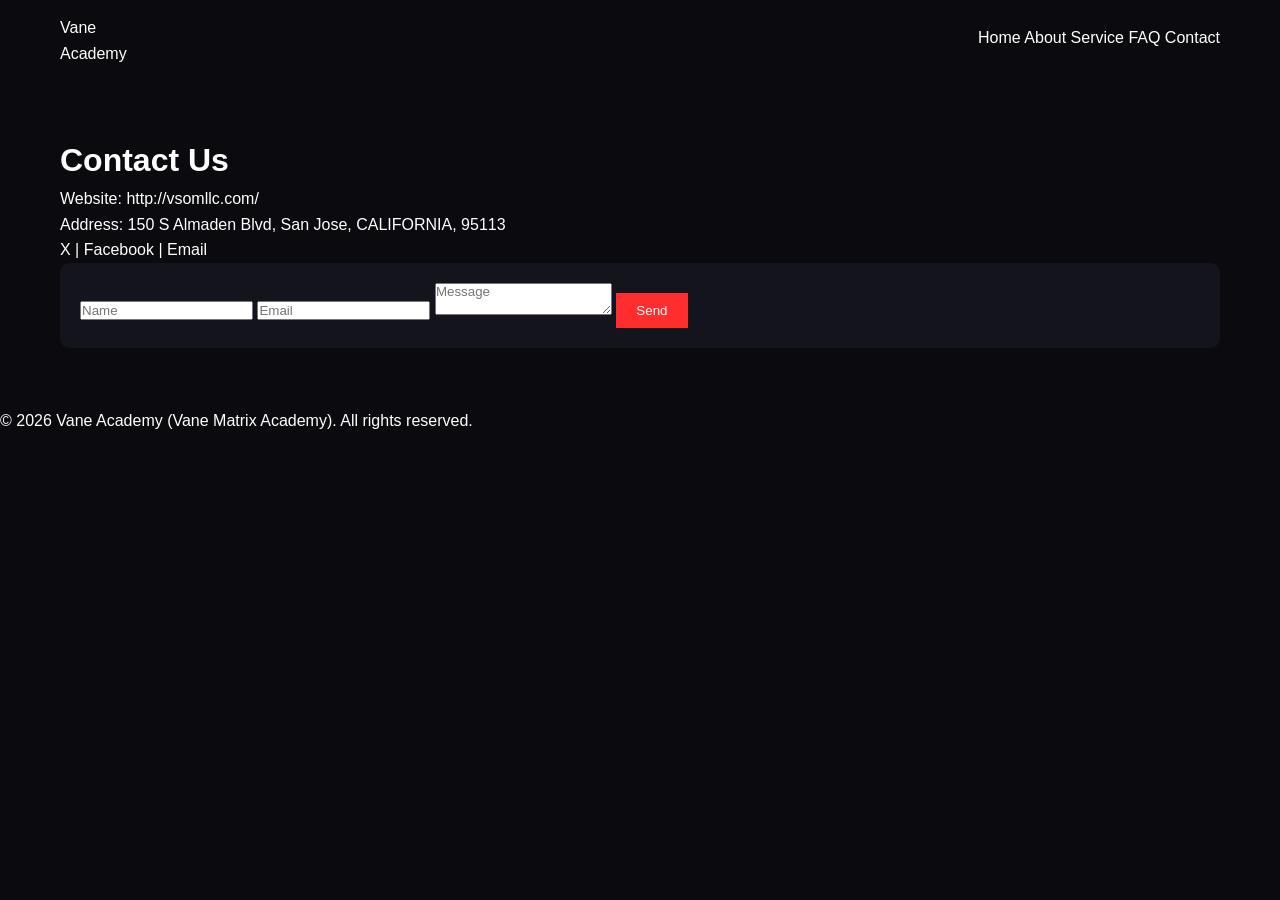
<file: faq.html>
<!DOCTYPE html>
<html>
<head>
<meta charset="UTF-8">
<title>Contact</title>
<link rel="stylesheet" href="css/style.css">
</head>
<body>

<div class="navbar">
  <div class="logo">Vane Academy</div>
  <div>
    <a href="index.html">Home</a>
    <a href="about.html">About</a>
    <a href="service.html">Service</a>
    <a href="faq.html">FAQ</a>
    <a href="contact.html">Contact</a>
  </div>
</div>


<div class="container">
<h1>Contact Us</h1>

<p>Website: http://vsomllc.com/</p>
<p>Address: 150 S Almaden Blvd, San Jose, CALIFORNIA, 95113</p>

<p>
<a href="https://x.com/VaneMatrixNEWS">X</a> |
<a href="https://www.facebook.com/profile.php?id=61590286723807">Facebook</a> |
<a href="mailto:support@vsomllc.com">Email</a>
</p>

<div class="card">
<input placeholder="Name">
<input placeholder="Email">
<textarea placeholder="Message"></textarea>
<button class="btn">Send</button>
</div>

</div>


<div class="footer">
© 2026 Vane Academy (Vane Matrix Academy). All rights reserved.
</div>

</body>
</html>
</file>
<file: css/style.css>
*{
  margin:0;
  padding:0;
  box-sizing:border-box;
  font-family:Arial, Helvetica, sans-serif;
}

body{
  background:#0b0b0f;
  color:#fff;
  line-height:1.6;
}

a{color:#fff;text-decoration:none;}

header{
  position:sticky;
  top:0;
  z-index:999;
  background:rgba(10,10,15,0.9);
  backdrop-filter:blur(10px);
  border-bottom:1px solid rgba(255,0,0,0.2);
}

.navbar{
  display:flex;
  justify-content:space-between;
  align-items:center;
  padding:15px 60px;
}

.navbar ul{
  display:flex;
  gap:25px;
  list-style:none;
}

.navbar ul li a{
  transition:0.3s;
}

.navbar ul li a:hover{
  color:#ff2d2d;
  text-shadow:0 0 10px #ff2d2d;
}

.logo{
  width:45px;
  height:45px;
}

.hero{
  height:80vh;
  background:url('../images/banner.jpg') center/cover;
  display:flex;
  align-items:center;
  justify-content:center;
  text-align:center;
  position:relative;
}

.hero::after{
  content:"";
  position:absolute;
  inset:0;
  background:rgba(0,0,0,0.6);
}

.hero-content{
  position:relative;
  z-index:2;
  animation:fadeIn 1.2s ease;
}

@keyframes fadeIn{
  from{opacity:0; transform:translateY(20px);}
  to{opacity:1; transform:translateY(0);}
}

.btn{
  padding:10px 20px;
  background:#ff2d2d;
  border:none;
  color:#fff;
  cursor:pointer;
  transition:0.3s;
  display:inline-block;
}

.btn:hover{
  box-shadow:0 0 20px #ff2d2d;
  transform:translateY(-3px);
}

.container{
  padding:60px;
}

.grid{
  display:grid;
  grid-template-columns:repeat(auto-fit,minmax(250px,1fr));
  gap:20px;
}

.card{
  background:#14141c;
  padding:20px;
  border-radius:10px;
  transition:0.3s;
}

.card:hover{
  transform:translateY(-8px);
  box-shadow:0 0 25px rgba(255,0,0,0.3);
}

footer{
  text-align:center;
  padding:30px;
  border-top:1px solid #222;
  margin-top:50px;
}
</file>
